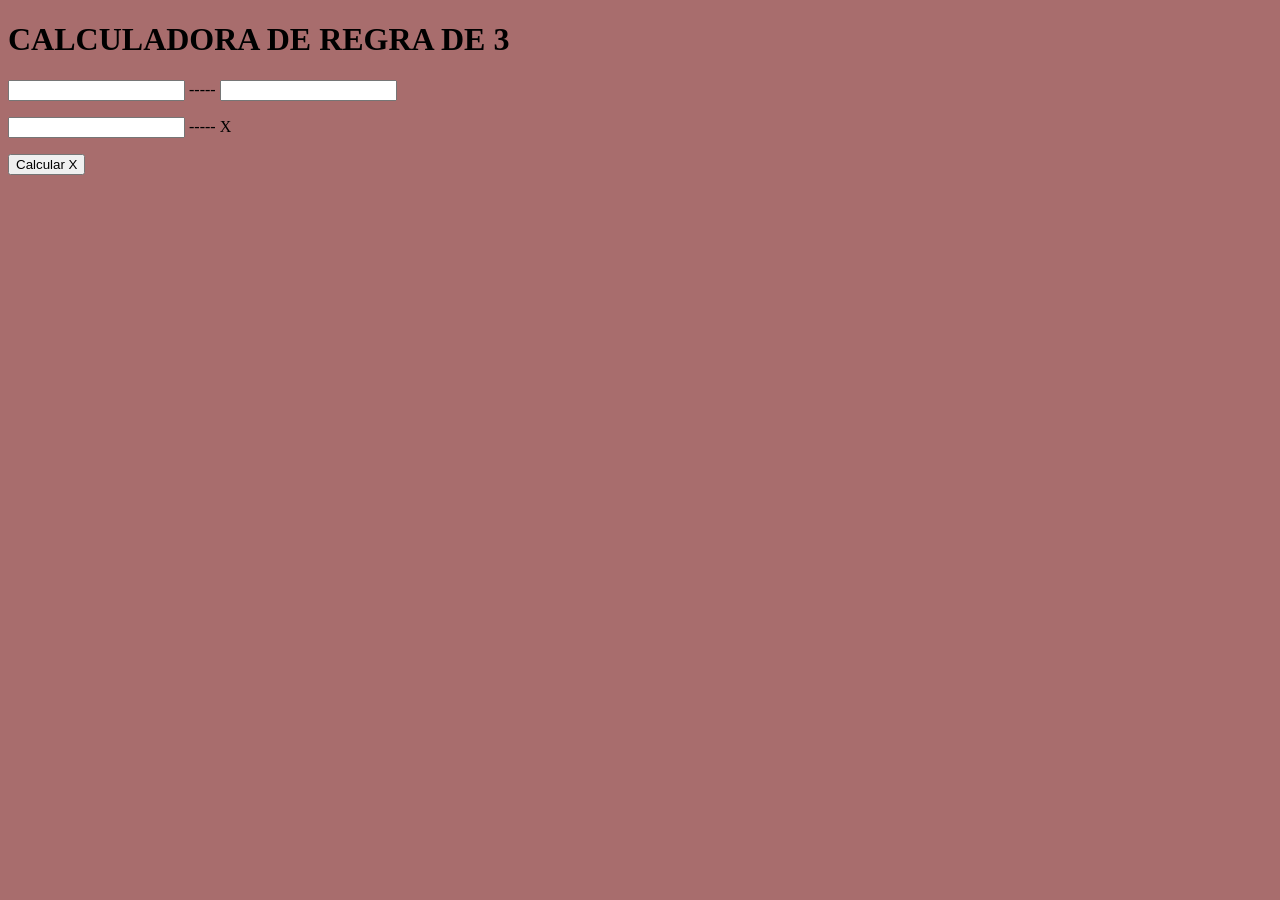
<file: regra de 3/17-07-26/index.html>
<!DOCTYPE html>
<html lang="pt-BR">
<head>
    <meta charset="UTF-8">
    <meta name="viewport" content="width=device-width, initial-scale=1.0">
   <link rel="stylesheet" href="style.css">
    <title>regra de 3</title>
</head>
<body>
  <h1>CALCULADORA DE REGRA DE 3</h1>

<p>
    <input type="number" id="a"> ----- 
    <input type="number" id="b">
</p>

<p>
    <input type="number" id="c"> ----- X
</p>

<input type="button" value="Calcular X" onclick="resultado2(a.value, b.value, c.value)">

<p id="resultado"></p>

<script>
function regraTres(a, b, c){
    return (b * c) / a;
}

function resultado2(a, b, c){
    let x = regraTres(a, b, c);
    resultado.innerHTML = "X É IGUAL A " + x + "";
}
</script>
</body>
</html>
</file>
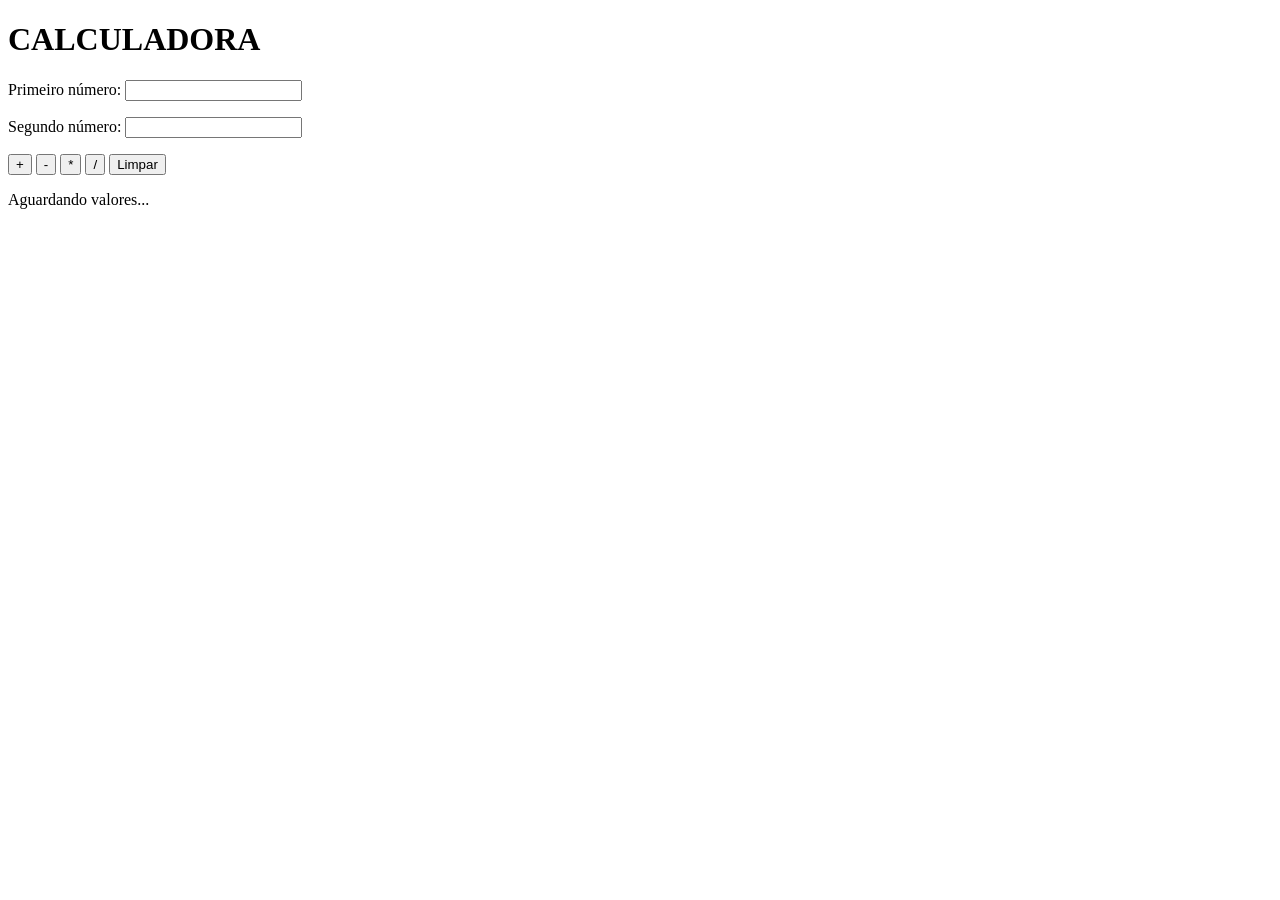
<file: calculadora.html>
<!DOCTYPE html>
<html lang="pt-BR">
<head>
    <meta charset="UTF-8">
    <title>Calculadora</title>
</head>
<body>

<h1>CALCULADORA</h1>

<p>
    Primeiro número:
    <input type="number" id="n1">
</p>

<p>
    Segundo número:
    <input type="number" id="n2">
</p>

<input type="button" value="+" onclick="somar()">
<input type="button" value="-" onclick="subtrair()">
<input type="button" value="*" onclick="multiplicar()">
<input type="button" value="/" onclick="dividir()">
<input type="button" value="Limpar" onclick="limpar()">

<p id="resultado">Aguardando valores...</p>

<script>

function somar(){
    let joao = Number(n1.value) + Number(n2.value);
    resultado.innerHTML = "Resultado = " + joao;
}

function subtrair(){
    let joao = Number(n1.value) - Number(n2.value);
    resultado.innerHTML = "Resultado = " + joao;
}

function multiplicar(){
    let joao = Number(n1.value) * Number(n2.value);
    resultado.innerHTML = "Resultado = " + joao;
}

function dividir(){

    if(Number(n2.value) == 0){
        resultado.innerHTML = "Não é possível dividir por zero.";
    }else{
        let joao = Number(n1.value) / Number(n2.value);
        resultado.innerHTML = "Resultado = " + joao;
    }

}

function limpar(){
    n1.value = "";
    n2.value = "";
    resultado.innerHTML = "Aguardando valores...";
}

</script>

</body>
</html>
</file>
<file: regra de 3/17-07-26/style.css>
body{
    background-color: #a86d6d;
}
</file>
